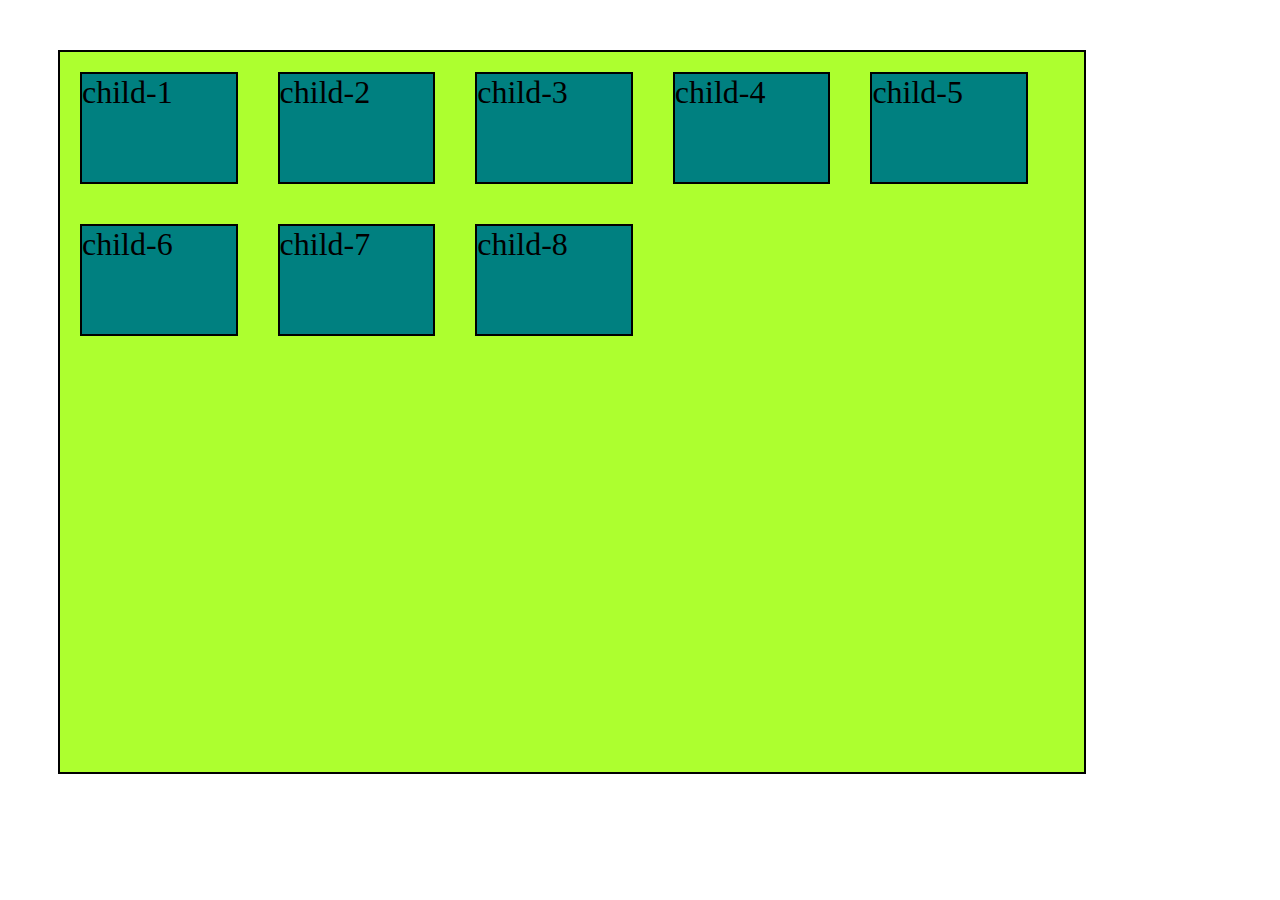
<file: 1. EventDelegation/index.html>
<!DOCTYPE html>
<html lang="en">
<head>
    <meta charset="UTF-8">
    <meta name="viewport" content="width=device-width, initial-scale=1.0">
    <title>Document</title>
    <link rel="stylesheet" href="style.css">
</head>
<body>
    
    <div class="container">
        <div class="child child-1">child-1</div>
        <div class="child child-2">child-2</div>
        <div class="child child-3">child-3</div>
        <div class="child child-4">child-4</div>
        <div class="child child-5">child-5</div>
        <div class="child child-6">child-6</div>
        <div class="child child-7">child-7</div>
        <div class="child child-8">child-8</div>
    </div>

    <script src="script.js"></script>
</body>
</html>
</file>
<file: 1. EventDelegation/style.css>
.container{
    border: 2px solid black;
    background-color: greenyellow;
    width: 80vw;
    height: 80vh;
    margin: 50px;
}
.child{
    border: 2px solid black;
    background-color: teal;
    width: 15%;
    height: 15%;
    float: left;
    margin: 20px;
    font-size: 2rem;
}
/* background-color: #fff; */
</file>
